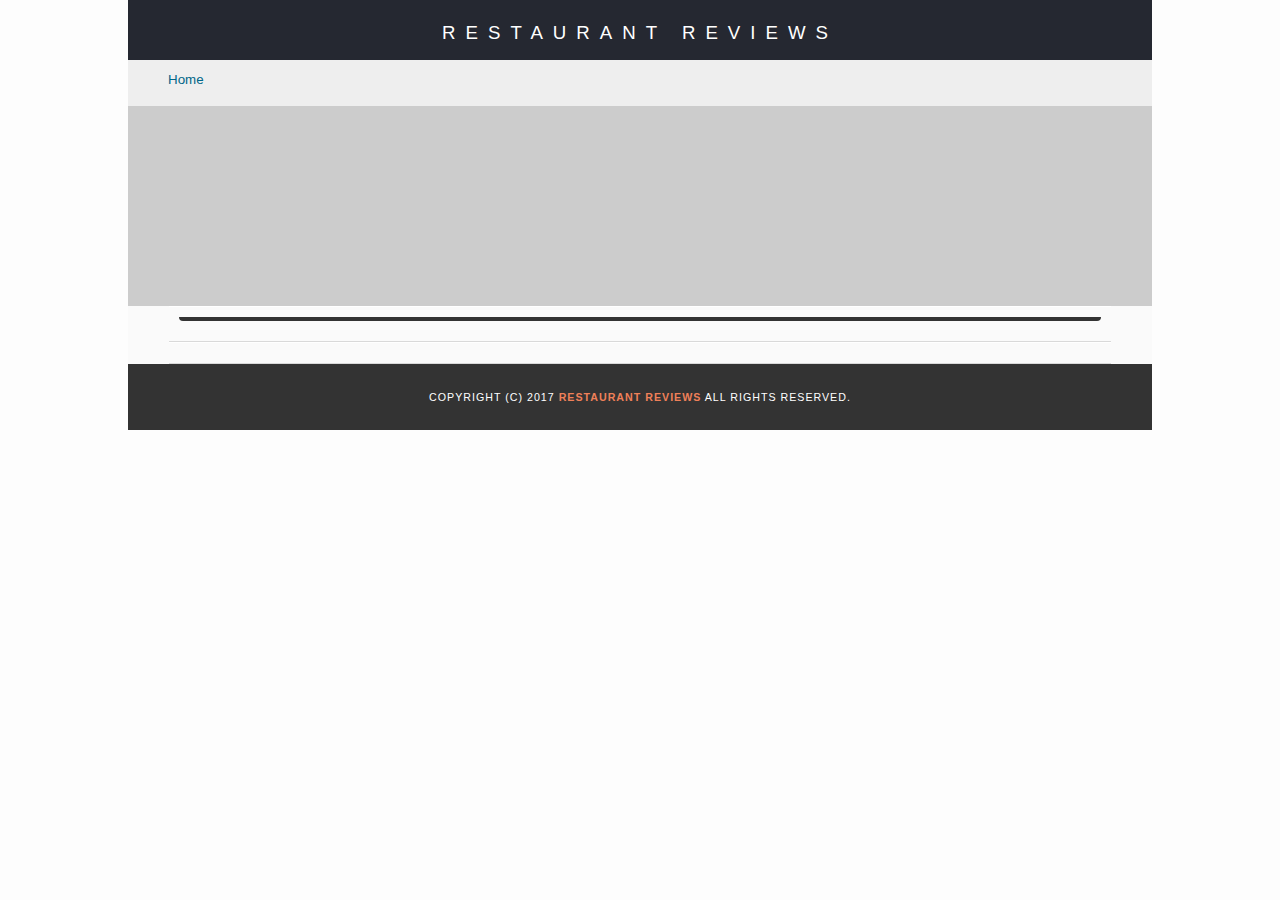
<file: restaurant.html>
<!DOCTYPE html>
<html lang="en-US">

<head>
  <meta name="viewport" content="width=device-width, initial-scale=1.0">
  <!-- Normalize.css for better cross-browser consistency -->
  <link rel="stylesheet" href="https://cdnjs.cloudflare.com/ajax/libs/normalize/8.0.0/normalize.min.css">
  <!-- Main CSS file -->
  <link rel="stylesheet" href="css/styles.css" type="text/css">
  <link rel="stylesheet" href="https://cdnjs.cloudflare.com/ajax/libs/font-awesome/4.7.0/css/font-awesome.min.css">
  <link rel="stylesheet" href="https://unpkg.com/leaflet@1.3.1/dist/leaflet.css" integrity="sha512-Rksm5RenBEKSKFjgI3a41vrjkw4EVPlJ3+OiI65vTjIdo9brlAacEuKOiQ5OFh7cOI1bkDwLqdLw3Zg0cRJAAQ==" crossorigin=""/>
  <title>Restaurant Info</title>
</head>

<body class="inside">
  <!-- Beginning header -->
  <header>
    <!-- Beginning nav -->
    <a href="#restaurant-name" class="skip-link">Skip Map</a>
    <nav>
      <h1><a href="/">Restaurant Reviews</a></h1>
    </nav>
    <!-- Beginning breadcrumb -->
    <ul id="breadcrumb" aria-role="navigation" aria-label="breadcrumb">
      <li><a href="/">Home</a></li>
    </ul>
    <!-- End breadcrumb -->
    <!-- End nav -->
  </header>
  <!-- End header -->

  <!-- Beginning main -->
  <main id="maincontent">
    <!-- Beginning map -->
    <section id="map-container">
      <div id="map" aria-label="map"></div>
    </section>
    <!-- End map -->
    <!-- Beginning restaurant -->
    <section id="restaurant-container" aria-label="restaurant details">
      <h2 id="restaurant-name" tabindex=0></h2>
      <img id="restaurant-img">
      <p id="restaurant-cuisine"></p>
      <p id="restaurant-address"></p>
      <table id="restaurant-hours" aria-role="none" aria-label="restaurant hours"></table>
    </section>
    <!-- end restaurant -->
    <!-- Beginning reviews -->
    <section id="reviews-container">
      <ul id="reviews-list" aria-label="List of Reviews"></ul>
    </section>
    <!-- End reviews -->
  </main>
  <!-- End main -->

  <!-- Beginning footer -->
  <footer id="footer">
    Copyright (c) 2017 <a href="/"><strong>Restaurant Reviews</strong></a> All Rights Reserved.
  </footer>
  <!-- End footer -->
  <script src="https://unpkg.com/leaflet@1.3.1/dist/leaflet.js" integrity="sha512-/Nsx9X4HebavoBvEBuyp3I7od5tA0UzAxs+j83KgC8PU0kgB4XiK4Lfe4y4cgBtaRJQEIFCW+oC506aPT2L1zw==" crossorigin=""></script>
  <!-- Beginning scripts -->
  <!-- Database helpers -->
  <script type="text/javascript" src="js/dbhelper.js"></script>
  <!-- Main javascript file -->
  <script type="text/javascript" src="js/restaurant_info.js"></script>
  <!-- Register service worker files-->
  <script type="application/javascript" charset="utf-8" src="js/register_sw.js"></script>
  <!-- End scripts -->

</body>

</html>
</file>
<file: css/styles.css>
@charset "utf-8";
/* CSS Document */

body,td,th,p{
	font-family: Arial, Helvetica, sans-serif;
	font-size: 10pt;
	color: #333;
	line-height: 1.5;
}

body {
	background-color: #fdfdfd;
	margin: 0;
	position:relative;
  max-width: 100%;
  margin-left: auto;
  margin-right: auto;
}

ul, li {
	font-family: Arial, Helvetica, sans-serif;
	font-size: 10pt;
	color: #333;
}

a {
	color: #d43900;
	text-decoration: none;
}

a:hover, a:focus {
	color: #007faa;
	text-decoration: none;
}

a img{
	border: none 0px #fff;
}

h1, h2, h3, h4, h5, h6 {
  font-family: Arial, Helvetica, sans-serif;
  margin: 0 0 20px;
}

article, aside, canvas, details, figcaption, figure, footer, header, hgroup, menu, nav, section {
	display: block;
}

#maincontent {
  background-color: #fafafa;
  min-height: 100%;
  display: flex;
  flex-direction: column;
}

#footer {
  background-color: #333;
  color: white;
  font-size: 8pt;
  letter-spacing: 1px;
  padding: 25px;
  text-align: center;
  text-transform: uppercase;
}

#footer a {
  color: #ef8059;
}

.skip-link {
    position: absolute;
    top: -1000px;
    left: -1000px;
    height: 1px;
    width: 1px;
    text-align: left;
    overflow: hidden;
}

a.skip-link:active, 
a.skip-link:focus, 
a.skip-link:hover {
    left: 0; 
    top: 0;
    width: auto; 
    height: auto; 
    overflow: visible; 
}



/* ====================== Navigation ====================== */

nav {
  width: 100%;
  padding-top: 10px;
  padding-bottom: 10px;
  background-color: #252831;
  text-align:center;
}

nav h1 {
  margin: auto;
}

nav h1 a {
  color: #fff;
  font-size: 14pt;
  font-weight: 200;
  letter-spacing: 10px;
  text-transform: uppercase;
}

#breadcrumb {
    padding: 10px 40px 16px;
    list-style: none;
    background-color: #eee;
    margin: 0;
}

/* Display list items side by side */
#breadcrumb li {
    display: inline;
}

/* Add a slash symbol (/) before/behind each list item */
#breadcrumb li+li:before {
    padding: 8px;
    color: black;
    content: "/\00a0";
}

/* Add a color to all links inside the list */
#breadcrumb li a {
    color: #006688;
    text-decoration: none;
}

/* Add a color on mouse-over */
#breadcrumb li a:hover {
    color: #006688;
    text-decoration: underline;
}



/* ====================== Map ====================== */

#map {
  height: 400px;
  width: 100%;
  background-color: #ffffff;
}

#map a {
  color: #006688;
}



/* ====================== Restaurant Filtering ====================== */

.filter-options {
  width: 100%;
  padding-top: 10px;
  padding-bottom: 10px;
  background-color: #007faa;
  align-items: center;
}

.filter-options h2 {
  color: white;
  font-size: 1rem;
  font-weight: normal;
  line-height: 1;
  margin: 0 20px;
}

.filter-options select {
  background-color: white;
  border: 1px solid #fff;
  font-family: Arial,sans-serif;
  font-size: 11pt;
  height: 35px;
  letter-spacing: 0;
  margin: 10px;
  padding: 0 10px;
  width: 200px;
}



/* ====================== Restaurant Listing ====================== */

#restaurants-list {
  background-color: #f3f3f3;
  list-style: outside none none;
  margin: 0;
  padding: 30px 15px 60px;
  padding: 10px 30px 25px;
  display: flex;
  flex-direction: row;
  flex-wrap: wrap;
  justify-content: center;
}

#restaurants-list li {
  background-color: #fff;
  border: 2px solid #ccc;
  font-family: Arial,sans-serif;
  margin: 10px;
  min-height: 380px;
  text-align: left;
  width: 270px;
  border-radius: 25px;
  overflow: hidden;
  display: flex;
  flex-flow: column;
}

#restaurants-list .restaurant-img {
  background-color: #ccc;
  margin: 0;
  max-width: 100%;
  height: auto;
  width: auto;
}

#restaurants-list li h3 {
  color: #d43900;
  font-family: Arial,sans-serif;
  font-size: 14pt;
  font-weight: 200;
  letter-spacing: 0;
  margin: 5px 0 5px;
  text-transform: uppercase;
  padding: 10px;
}

#restaurants-list p {
  margin: 0;
  font-size: 11pt;
  padding-left: 10px;
  padding-right: 10px;
  padding-bottom: 5px;
}

#restaurants-list li button {
  background-color: #d43900;
  border-bottom: 3px solid #eee;
  color: #fff;
  font-size: 10pt;
  width: 50%;
  margin: auto auto 10px auto;
  padding: 8px 25px 10px 25px;
  border-radius: 10px;
}



/* ====================== Restaurant Details ====================== */

.inside #map-container {
  background: blue none repeat scroll 0 0;
  height: 200px;
}

.inside #map {
  background-color: #ccc;
  height: 100%;
  width: 100%;
}

#restaurant-name {
  color: #d43900;
  font-family: Arial,sans-serif;
  font-size: 1.5em;
  font-weight: 100;
  letter-spacing: 0;
  text-transform: uppercase;
  margin: 0;
}

#restaurant-img {
	width: 100%;
  border: 0;
  margin: 0;
  display: block;
  border-radius: 25px 25px 0 0;
}

#restaurant-address {
  font-size: 12pt;
  margin: 10px 0px;
}

#restaurant-cuisine {
  background-color: #333;
  color: #ddd;
  font-size: 12pt;
  font-weight: 300;
  letter-spacing: 10px;
  margin: 0;
  padding: 2px 0;
  text-align: center;
  text-transform: uppercase;
	width: 100%;
  border-radius: 0 0 25px 25px;
}

#restaurant-container, #reviews-container {
  border-bottom: 1px solid #d9d9d9;
  border-top: 1px solid #fff;
  padding: 10px;
  width: 90%;
  margin-left: auto;
  margin-right: auto;
  align-items: center;
}

#reviews-container h2 {
  color: #d43900;
  font-size: 1.2em;
  font-weight: 100;
}

#reviews-list {
  margin: 0;
  padding: 0;
}

#reviews-list li {
  background-color: #fff;
  border: 2px solid #f3f3f3;
  border-radius: 25px;
  display: block;
  list-style-type: none;
  margin-bottom: 20px;
  margin-left: auto;
  margin-right: auto;
  overflow: hidden;
  padding: 20px;
  position: relative;
  width: 85%;
}

#reviews-list li p {
  margin: 0 0 2px;
}

.reviewName {
  font-size: 1.1em;
  font-weight: bold;
}

.fa-star {
  color: #d43900;
}

#restaurant-hours td {
  color: #666;
}



/* ====================== Media Queries ====================== */

/* Mobile */

@media screen and (max-width: 549px) {
  body {
    max-width: 100%;
  }
}

/* Medium & iPad */

@media screen and (min-width: 550px) and (max-width: 768px) {
  body {
    max-width: 100%;
  }
}

/* Large Screens */

@media screen and (min-width: 769px) {
  body {
     max-width: 80%;    
  }
}
</file>
